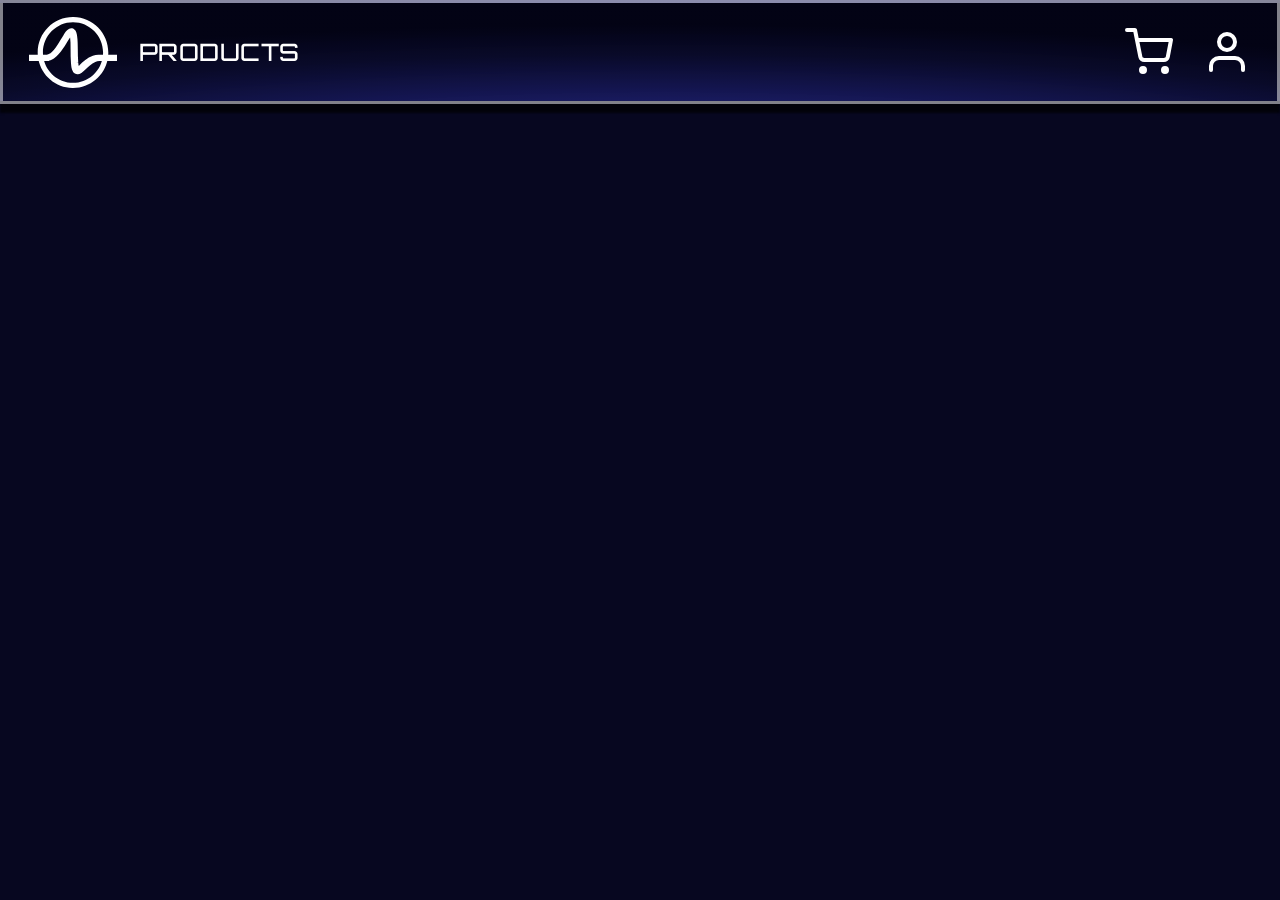
<file: products-navbar.html>
<!DOCTYPE html>
<html lang="en">
<head>
  <meta charset="UTF-8" />
  <meta name="viewport" content="width=device-width, initial-scale=1.0" />
  <title>Products Navbar</title>
  <link rel="preconnect" href="https://fonts.googleapis.com" />
  <link rel="preconnect" href="https://fonts.gstatic.com" crossorigin />
  <link href="https://fonts.googleapis.com/css2?family=Orbitron:wght@500&display=swap" rel="stylesheet" />
  <link rel="stylesheet" href="products-navbar.css" />
</head>
<body>
  <div class="demo-bg">
    <header class="products-nav" aria-label="Products navigation bar">
      <div class="products-nav__inner">
        <a class="brand" href="#" aria-label="Products home">
          <img class="brand__logo" src="Assets/Icons/logo.svg" alt="Logo" />
          <span class="brand__text">PRODUCTS</span>
        </a>

        <nav class="actions" aria-label="User actions">
          <a class="icon-link" href="#" aria-label="Shopping cart">
            <img src="Assets/Icons/Shopping cart.svg" alt="" aria-hidden="true" />
          </a>
          <a class="icon-link" href="#" aria-label="User account">
            <img src="Assets/Icons/User.svg" alt="" aria-hidden="true" />
          </a>
        </nav>
      </div>
    </header>
  </div>
</body>
</html>
</file>
<file: products-navbar.css>
:root {
  --nav-border: rgba(255, 255, 255, 0.5);
  --text: #ffffff;
  --shadow: rgba(0, 0, 0, 0.68);
}

* {
  box-sizing: border-box;
}

html,
body {
  margin: 0;
  min-height: 100%;
}

body {
  color: var(--text);
  background: #070720;
}

.products-nav {
  width: 100%;
  min-height: 98px;
  border: 3px solid var(--nav-border);
  box-shadow: 0 9px 2px var(--shadow);
  background:
    radial-gradient(100% 170% at 52% 175%, rgba(65, 70, 240, 0.42) 30%, rgba(9, 10, 42, 0.9) 72%, rgba(3, 3, 20, 0.98) 90%);
}

.products-nav__inner {
  max-width: 1440px;
  min-height: 98px;
  margin: 0 auto;
  padding: 12px 26px;
  display: flex;
  align-items: center;
  justify-content: space-between;
}

.brand {
  color: inherit;
  text-decoration: none;
  display: inline-flex;
  align-items: center;
  gap: 22px;
}

.brand__logo {
  width: 88px;
  height: 71px;
  display: block;
}

.brand__text {
  font-family: "Orbitron", "Segoe UI", Tahoma, sans-serif;
  font-size: 24px;
  font-weight: 500;
  line-height: 1;
  letter-spacing: 0.02em;
}

.actions {
  display: inline-flex;
  align-items: center;
  gap: 30px;
}

.icon-link {
  width: 48px;
  height: 48px;
  display: inline-flex;
  align-items: center;
  justify-content: center;
}

.icon-link img {
  width: 48px;
  height: 48px;
  display: block;
}

@media (max-width: 720px) {
  .products-nav {
    min-height: 82px;
  }

  .products-nav__inner {
    min-height: 82px;
    padding: 10px 14px;
  }

  .brand {
    gap: 12px;
  }

  .brand__logo {
    width: 60px;
    height: auto;
  }

  .brand__text {
    font-size: 18px;
  }

  .actions {
    gap: 12px;
  }

  .icon-link,
  .icon-link img {
    width: 36px;
    height: 36px;
  }
}
</file>
